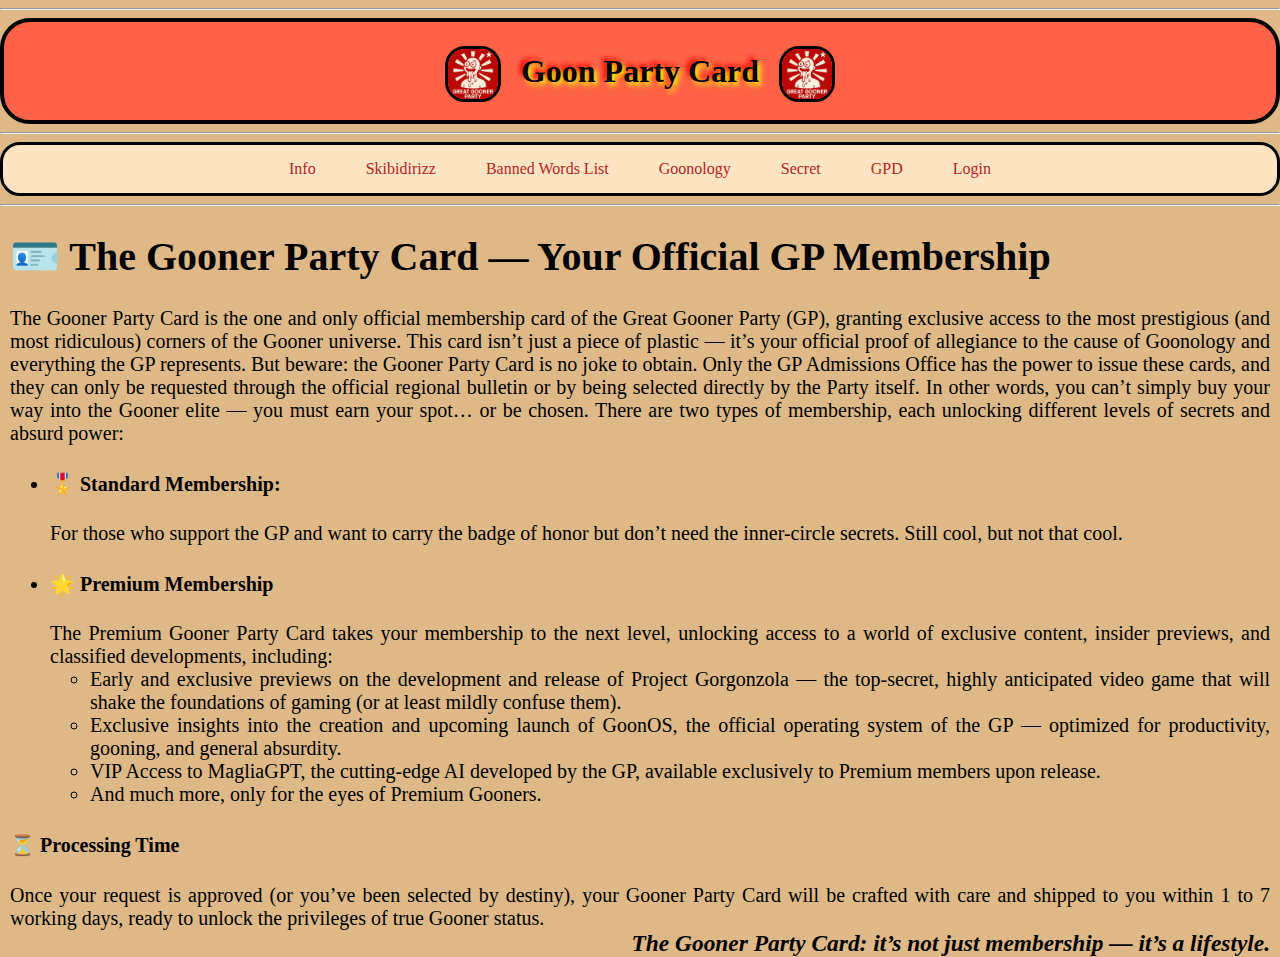
<file: gpd.html>
<!DOCTYPE html>
<html lang="en">
<head>
    <meta charset="UTF-8" />
    
    <title>GPD</title>
    <link rel="stylesheet" href="style.css" />
    <link rel="icon" type="image/png" href="Images/goonerparty.png">
    <script src="script.js"></script>
</head>
<body>
<hr>
    <header id ="head1">
        <div class ="intro"><img src ="Images/goonerparty.png" height = "50" alt = "Logo" id ="logo"></img></div>

        <div class ="intro"><h1 id ="h1" style ="padding-bottom: 10px;">Goon Party Card</h1></div>

        <div class ="intro"><img src ="Images/goonerparty.png" height = "50" alt = "Logo" id ="logo"></img></div>
    </header>

<hr>
    <nav class ="nav_bar">
        <ul>
            <li><a class="link" href = "index.html">Info</a></li>
            <li><a class = "link" href="ski.html">Skibidirizz</a></li>
            <li><a class ="link" href="banned_word_list.html">Banned Words List</a></li>
            <li><a class ="link" href="quotes.html">Goonology</a></li>
            <li><a class ="link" href="timer.html">Secret</a></li>
            <li><a class ="link" href="gpd.html">GPD</a></li>
            <li><a class ="link" href="isc.html">Login</a></li>
        </ul>
    <hr>    
    </nav>
    <div class = "GPD_body">
        <h1>🪪 The Gooner Party Card — Your Official GP Membership</h1>
        <article>
The Gooner Party Card is the one and only official membership card of the Great Gooner Party (GP), granting exclusive access to the most prestigious (and most ridiculous) corners of the Gooner universe. This card isn’t just a piece of plastic — it’s your official proof of allegiance to the cause of Goonology and everything the GP represents.

But beware: the Gooner Party Card is no joke to obtain. Only the GP Admissions Office has the power to issue these cards, and they can only be requested through the official regional bulletin or by being selected directly by the Party itself. In other words, you can’t simply buy your way into the Gooner elite — you must earn your spot… or be chosen.

There are two types of membership, each unlocking different levels of secrets and absurd power:

<ul>
    <li><h4>🎖️ Standard Membership: </h4>
    <article>For those who support the GP and want to carry the badge of honor but don’t need the inner-circle secrets. Still cool, but not that cool.
    </article></li>
    <li><h4>🌟 Premium Membership</h4><article>The Premium Gooner Party Card takes your membership to the next level, unlocking access to a world of exclusive content, insider previews, and classified developments, including:
        <ul><li>Early and exclusive previews on the development and release of Project Gorgonzola — the top-secret, highly anticipated video game that will shake the foundations of gaming (or at least mildly confuse them).</li>
        <li>Exclusive insights into the creation and upcoming launch of GoonOS, the official operating system of the GP — optimized for productivity, gooning, and general absurdity.</li>
        <li>VIP Access to MagliaGPT, the cutting-edge AI developed by the GP, available exclusively to Premium members upon release.</li>
        <li>And much more, only for the eyes of Premium Gooners.</li></ul>
    </article></li>
</ul>

<h4>⏳ Processing Time</h4>

Once your request is approved (or you’ve been selected by destiny), your Gooner Party Card will be crafted with care and shipped to you within 1 to 7 working days, ready to unlock the privileges of true Gooner status.
<h3 id = "GPD_quote">The Gooner Party Card: it’s not just membership — it’s a lifestyle.</h3>
</article>

    </div>


</body> 
</html>
</file>
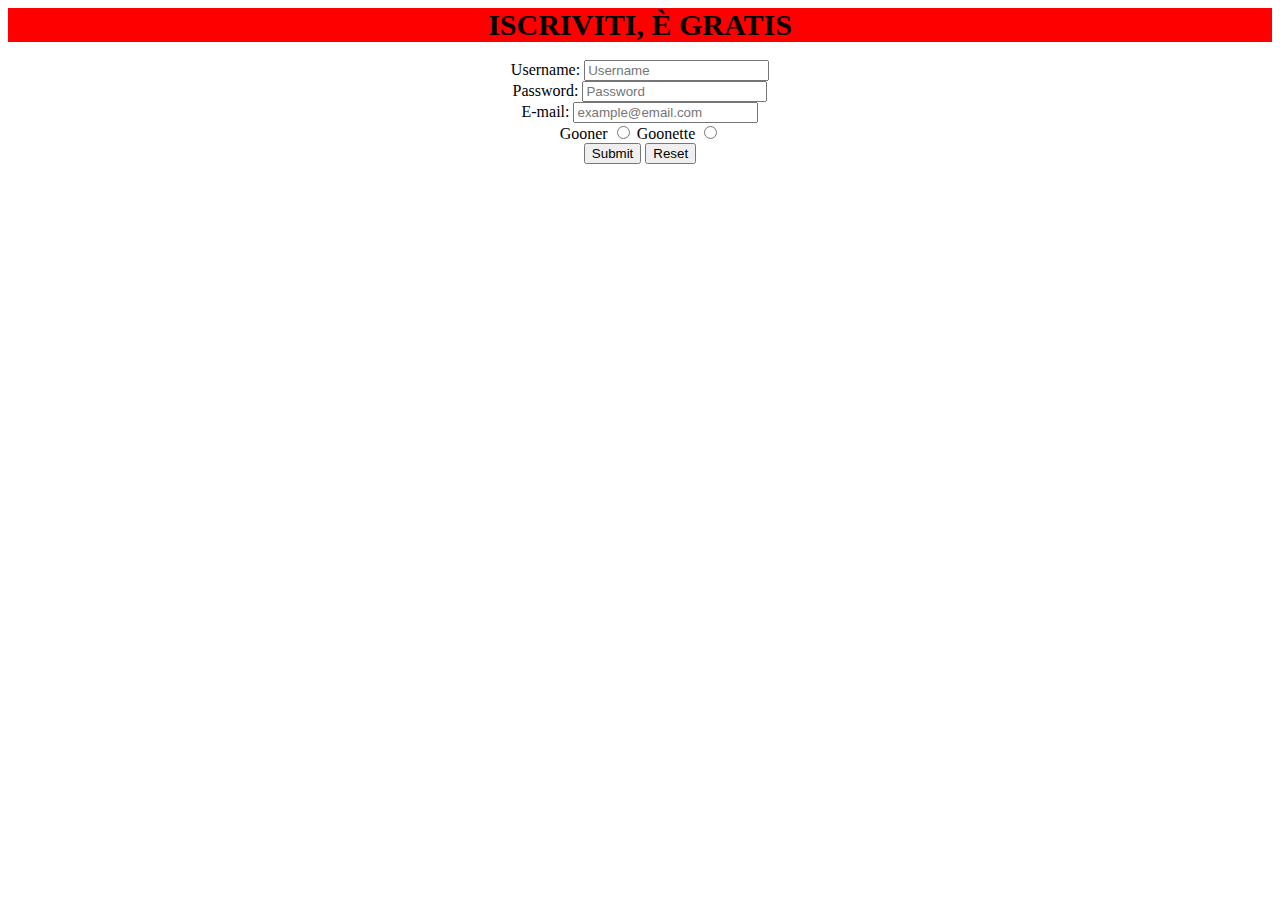
<file: isc.html>
<!DOCTYPE html>
<head>
    <title>!ISCRIVITI!</title>
</head>
    <body>
        <h> <b><div style = "font-size: 30px; background-color: red; border-radius: 2; border-color: black;" align = "center">ISCRIVITI, È GRATIS</div></b></h>

        <br>
        <div align = "center"><form action = "index.php" method = "post">
            <label for = "Username">Username:</label>
            
            <input type = "text" placeholder ="Username" id = "Username" required minlength="6" maxlength="10"> 
            <br>
            <label for = "password">Password:</label>
            <input type = "password" placeholder="Password" required minlength="8">
            <br>
            <label for = "email">E-mail: </label>
            <input type = "email" placeholder="example@email.com" required>
            <br>
            <label for = "Gooner">Gooner</label>
            <input type = "radio" id = "Gooner" value = "Gooner" name = "title">
            <label for = "Goonette">Goonette</label>
            <input type = "radio" id = "Goonette" value = "Goonette" name = "title">
            <br>
            <input type ="submit">
            <input type = "reset">
        </form></div>



    </body>
</file>
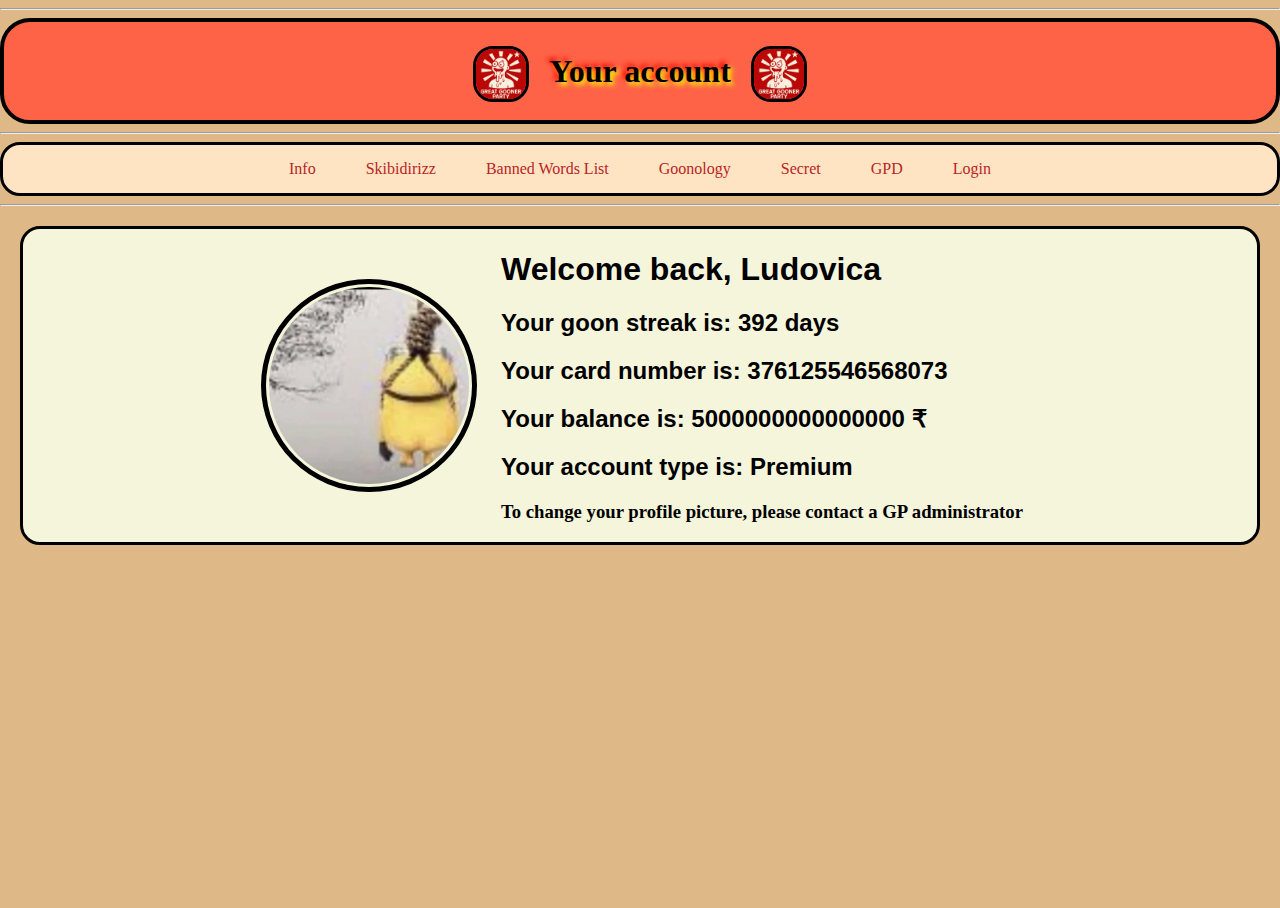
<file: ludo.html>
<!DOCTYPE html>
<html lang="en">
<head>
    <meta charset="UTF-8" />
    
    <title>Your account</title>
    <link rel="stylesheet" href="style.css" />
    <link rel="icon" type="image/png" href="Images/goonerparty.png">
    <script src="script.js"></script>
</head>
<body>
<hr>
    <header id ="head1">
        <div class ="intro"><img src ="Images/goonerparty.png" height = "50" alt = "Logo" id ="logo"></img></div>

        <div class ="intro"><h1 id ="h1" style ="padding-bottom: 10px;">Your account</h1></div>

        <div class ="intro"><img src ="Images/goonerparty.png" height = "50" alt = "Logo" id ="logo"></img></div>
    </header>

<hr>
    <nav class ="nav_bar">
        <ul>
            <li><a class="link" href = "index.html">Info</a></li>
            <li><a class = "link" href="ski.html">Skibidirizz</a></li>
            <li><a class ="link" href="banned_word_list.html">Banned Words List</a></li>
            <li><a class ="link" href="quotes.html">Goonology</a></li>
            <li><a class ="link" href="timer.html">Secret</a></li>
            <li><a class ="link" href="gpd.html">GPD</a></li>
            <li><a class ="link" href="isc.html">Login</a></li>
        </ul>
    <hr>    
    </nav>
    <div class ="login">
        <img id ="pfp"src ="Images/minion.png"></img>

        <div class ="log_info"><h1>Welcome back, Ludovica</h1>
        <h2>Your goon streak is: <span id="dayCounter">Loading... </span> </h2>
        <h2> Your card number is: 376125546568073</h2>
        <h2>Your balance is: 5000000000000000 ₹</h2>
        <h2>Your account type is: Premium</h2>
        <h3>To change your profile picture, please contact a GP administrator</h3></div>
    </div>


</body> <!--NFC passwd: GOON-->
</html>
</file>
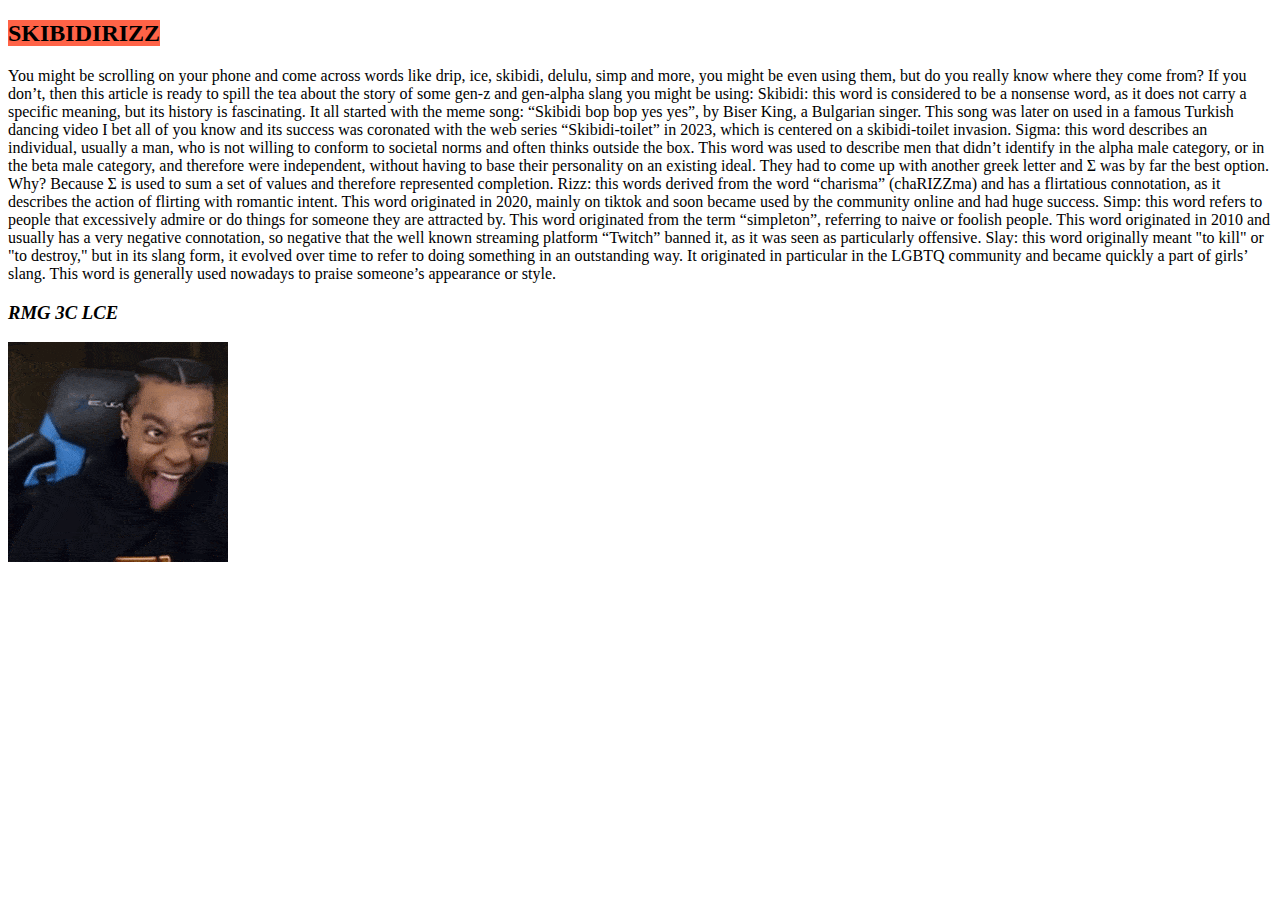
<file: ski.html>
<!DOCTYPE html>
<head>
    <title>Skibidirizz</title>
    <link rel="icon" type="image/png" href="Images/goonerparty.png">
</head>
    <body>


<h2><span style = "background-color: tomato;"> SKIBIDIRIZZ </span></h2>
    <p>
        You might be scrolling on your phone and come across words like drip, ice, skibidi, delulu, simp and more, you might be even using them, but do you really know where they come from? 
If you don’t, then this article is ready to spill the tea about the story of some gen-z and gen-alpha slang you might be using:

Skibidi: this word is considered to be a nonsense word, as it does not carry a specific meaning, but its history is fascinating. It all started with the meme song: “Skibidi bop bop yes yes”, by Biser King, a Bulgarian singer. This song was later on used in a famous Turkish dancing video I bet all of you know and its success was coronated with the web series “Skibidi-toilet” in 2023, which is centered on a skibidi-toilet invasion.

Sigma: this word describes an individual, usually a man, who is not willing to conform to societal norms and often thinks outside the box. This word was used to describe men that didn’t identify in the alpha male category, or in the beta male category, and therefore were independent, without having to base their personality on an existing ideal. They had to come up with another greek letter and Σ was by far the best option. Why? Because Σ is used to sum a set of values and therefore represented completion.

Rizz: this words derived from the word “charisma” (chaRIZZma) and has a flirtatious connotation, as it describes the action of flirting with romantic intent. This word originated in 2020, mainly on tiktok and soon became used by the community online and had huge success.

Simp: this word refers to people that excessively admire or do things for someone they are attracted by. This word originated from the term “simpleton”, referring to naive or foolish people. This word originated in 2010 and usually has a very negative connotation, so negative that the well known streaming platform “Twitch” banned it, as it was seen as particularly offensive. 

Slay: this word originally meant "to kill" or "to destroy," but in its slang form, it evolved over time to refer to doing something in an outstanding way. It originated in particular in the LGBTQ community and became quickly a part of girls’ slang. This word is generally used nowadays to praise someone’s appearance or style. 

    <br>
    </p>
    <h3><i>RMG 3C LCE</i></h3>
    <image src ="Images/flight-flightreacts.gif"> </image>
   </body>





    </body>
</file>
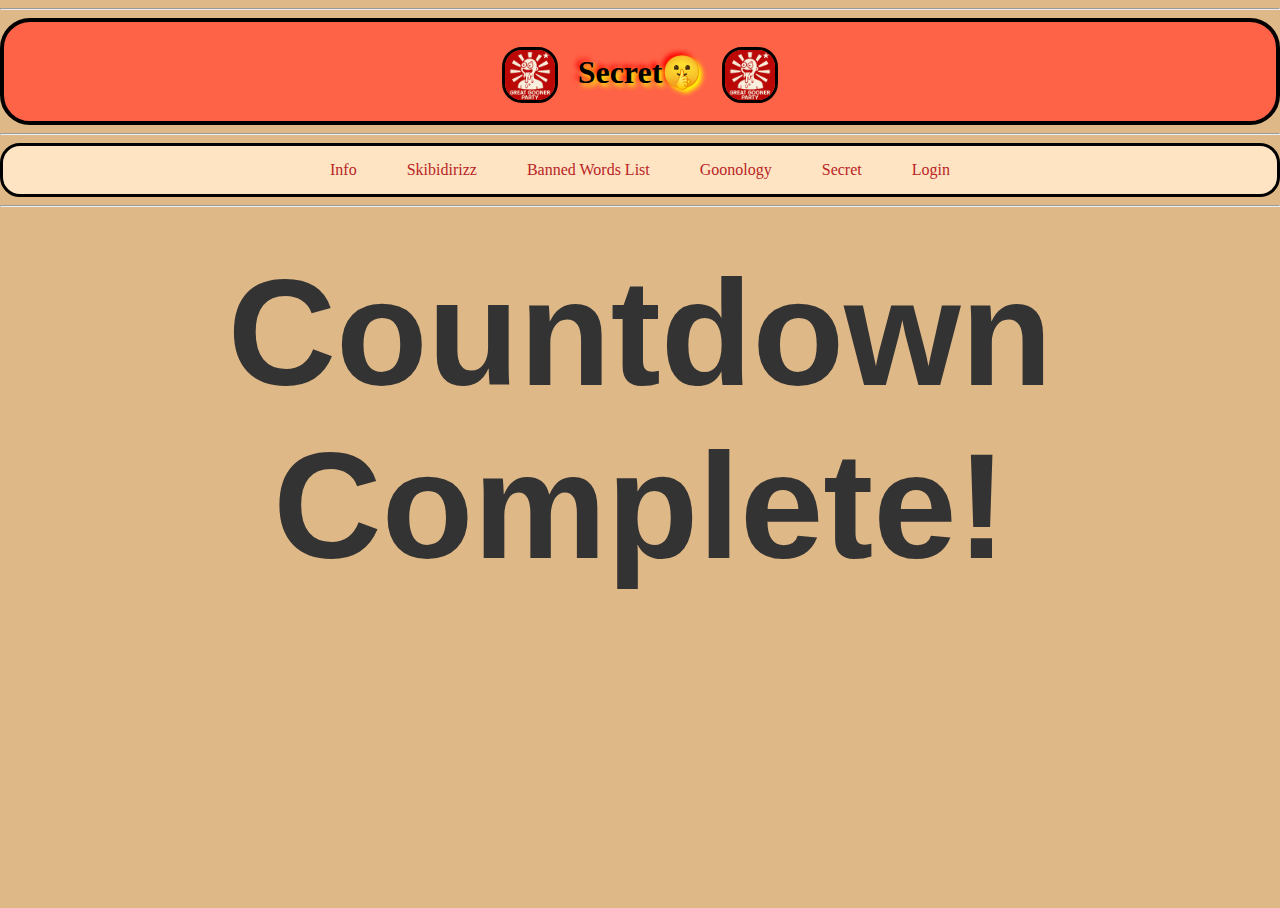
<file: timer.html>
<!DOCTYPE html>
<html lang="en">
<head>
    <meta charset="UTF-8" />
    <title>Timer</title>
    <link rel="stylesheet" href="style.css" />
</head>
<body>
<hr>
    <header id ="head1">
        <div class ="intro"><img src ="Images/goonerparty.png" height = "50" alt = "Logo" id ="logo"></img></div>

        <div class ="intro"><h1 id ="h1" style ="padding-bottom: 10px;">Secret🤫</h1></div>

        <div class ="intro"><img src ="Images/goonerparty.png" height = "50" alt = "Logo" id ="logo"></img></div>
    </header>

<hr>
    <nav class ="nav_bar">
        <ul>
            <li><a class="link" href = "index.html">Info</a></li>
            <li><a class = "link" href="ski.html">Skibidirizz</a></li>
            <li><a class ="link" href="banned_word_list.html">Banned Words List</a></li>
            <li><a class ="link" href="quotes.html">Goonology</a></li>
            <li><a class ="link" href="timer.html">Secret</a></li>
            <li><a class ="link" href="isc.html">Login</a></li>
        </ul>
    <hr>    
    </nav>
<div id="countdown">Loading...</div>

<script src="script.js"></script>
</body>
</html>
</file>
<file: style.css>
body, html {
    height: 100%;
    margin: 0;
    padding: 0;
}

body{
    background-color: burlywood;
}

#li2{
    color: red;
}

#p1{
    text-align: justify;
    font-family: 'Times New Roman', Times, serif;
    font-size: 20px; 
    margin:4px;
}

#head1{

    border: 4px solid black;
    background-color: tomato;
    border-radius: 30px;
    text-shadow: 3px 3px 5px yellow, -3px -3px 5px red;
    align-items: center;
    justify-content: center;
    flex-wrap: wrap;
    gap: 20px;
    display:flex;
}

.intro{
    display: inline-block;
    padding-top: 10px;
    
}

#h1{
    text-align: center;
    margin-bottom: 20px;
}

#h4{
    margin-top: 3px;
    font-family: Impact;
    font-size: 20px;
    font-weight: bold;
    margin-left: 3px;
}

#box1{
    width: 250px;
    box-shadow: 4px 4px 5px black;
    border: 2px solid black;
}

#logo{
    border: 3px solid black;
    border-radius: 20px;
    animation-name: rotateX;
    animation-duration: 1s;

}

.top_bar{
    display: flex;
    border: 4px solid black;
    border-radius: 20px;
    background-color: tomato;
    justify-content:center;
}


#gif1_rizz{
    float: right;
    margin: 4px;
    padding-left:4px;
}

#h2_rizz{
    text-shadow: 3px 3px 5px yellow, -3px -3px 5px red;
    padding-right: 70px;
}

.nav_bar a.link:hover{
    list-style-type: none;
    background-color: rgba(255, 140, 0, 0.769);
}

.nav_bar ul{
    border: 3px solid black;
    border-radius: 20px;
    list-style-type: none;
    background-color: bisque;
    padding: 0px;
    margin: 0px;
    overflow: hidden;
    display: block;
    justify-content: center;
    align-items: center;
    justify-content: center;
    flex-wrap: wrap;
    gap: 20px;
    display:flex;
}

.nav_bar a.link{
    color: rgb(185, 36, 36);
    text-decoration: none;
    padding: 15px;
    display: block;
    text-align: center;
    float: left;
    margin: 0px;
}


@media screen and (max-width:420px){
    header.head1{
        width: 150%;
        
    }
}

/* This is where the animations are stored */
@keyframes rotateX{
    from{transform: rotateX(360deg);}
}

@keyframes rotateY{
    from{transform: rotateY(360deg);}
}

@keyframes colorchange{
    0%{color:red}
    20%{color:yellow}
    40%{color:lime}
    60%{color:cyan}
    80%{color:violet}
    100%{color:rgb(255, 0, 255)}
}

@keyframes move{
    from{transform: translateX(1000%);}
}



  @keyframes randomMove{
    0% {
      transform: translate(0, 0);
    }
    20% {
      transform: translate(200px, 100px);
    }
    40% {
      transform: translate(50px, 300px);
    }
    60% {
      transform: translate(400px, 200px);
    }
    80% {
      transform: translate(150px, 400px);
    }
    100% {
      transform: translate(0, 0);
    }

}


@keyframes premium{
    0%{border-color: red;}
    20%{border-color: lime;}
    40%{border-color: yellow;}
    60%{border-color: rgb(255, 55, 255);}
    80%{border-color: rgb(0, 145, 255);}
    100%{border-color: rgb(255, 98, 0);}
}


/* End of this is where the animations are stored */

#about_us{
    text-align: justify;
    padding:10px;
    font-style: "Times New Roman";
}

#head2{
    padding:10px;
    text-align: center;
    background-color: blanchedalmond;
    display: block;
    border: 3px solid black;
    border-radius: 20px;
    margin: auto;
    width:fit-content;
}
#about_us{
    font-size: 25px;
}
#goo_img{
    width: 150px;
    float: right;
    margin: 4px;
    padding: 4px;
}

#BWL_header {
    display: flex;
    align-items: center;
    justify-content: center;
    gap: 20px; 
    text-align: center;
    margin: auto;
    border: 3px solid black;
    border-radius: 20px;
    background-color: teal;
    font-weight: bolder;
    padding: 5px;
}

#BWL_title{
    color: brown;
}

#barrier{
    height: 50px;
    animation-name: rotateY; 
    animation-duration: 2s;
    animation-iteration-count: infinite;
}

#BWL{
    font-size: 50px;
    border: 3px solid black;
    border-radius: 20px;
    text-align: center;
    align-items: center;
    justify-content: center;
    margin-top: 50px;
    background-color: azure;
    list-style-type:none;
    
}


#login{
    display: flex;
    justify-content: center;
    align-items: center;
    min-height: 100vh;
    background-color: linear-gradient(to right, tomato, blanchedalmond);
    color: rgb(0, 0, 0);


}

.container{
    margin: 0 15px;
}

.form_box{
    width: 100%;
    max-width: 450px;
    padding: 20px;
    background-color: whitesmoke;
    border-radius: 20px;
    box-shadow: 0 0 10px black;
    border: 3px solid black;
    display: none;
}


.form_box.active{
    display: block;
}

.logh{
    font-size: 34px;
    text-align: center;
    margin-bottom: 20px;
    font-family: Impact, Haettenschweiler, 'Arial Narrow Bold', sans-serif;
}

.log_in,
.gender{
    width: 100%;
    padding: 12px;
    background-color: tomato;
    border-radius: 6px;
    outline: none;
    border: none;
    font-size:16px;
    color:rgb(255, 238, 0) ;
    margin-bottom: 20px;
    box-sizing: border-box;
}


#log_in_button{
    width: 100%;
    padding: 12px;
    background-color: cornflowerblue;
    border: 3px solid black;
    border-radius: 20px;
    cursor: pointer;
    font-weight: 500;
    transition: 0.5s;
    font-size: 20px;
}


#log_in_button:hover{
    background-color: rgba(29, 71, 148, 0.706);
}

.no_acc{
    font-size: 16px;
    text-align: center;
    margin-bottom: 10px;
}

.no_acc a{
     color: rgb(172, 5, 5);
     text-decoration: none;
}

.no_acc a:hover{
    text-decoration: underline;
    animation-name: colorchange;
    animation-duration: 1s;
    animation-iteration-count: infinite;
    font-size: 20px;
}




.goon_videos {
    width: 200px;
    border: 3px solid black;
    border-radius: 20px;
    float:left;
    margin:5px;

}

#second_goon_video {

    width: 200px;
    border: 3px solid black;
    border-radius: 20px;
    float:right;
    margin:5px;
    margin-bottom:0px;

}

#par{

    text-align: justify;
    margin: 4px;
}

.goon_sec a{
    float: right;
    font-size: 15px;
    margin-top: 0px;
    display: block;

}

#countdown {
    position: relative;
    z-index: 1;
    font-size: 150px;
    font-weight: bold;
    text-align: center;
    margin-top: 40px;
    color: #333;
    font-family: Arial, sans-serif;
    animation-name: colorchange;
    animation-duration: 1.5s;
    animation-iteration-count: infinite;
}


#cat{
    animation-name: rotateY;
    animation-duration: 1s;
    animation-iteration-count: infinite;
}


.memes {
    position: absolute;
    top: 0;
    left: 0;
    width: 100vw;
    height: 100vh;
    pointer-events: none; /* so you can still click buttons/links below */
    z-index: 2;
}

.meme {
    position: absolute;
    width: 120px;
    height: auto;
    margin: 0;
    border-radius: 10px;
    transition: left 0.7s, top 0.7s;
    pointer-events: auto; /* allow interaction if you want */
}

#pfp{
    border: 5px solid black;
    border-radius: 50%;
    width: 200px;
    animation-name: premium;
    animation-duration: 1.5s;
    animation-iteration-count: infinite;
    padding: 3px;
    margin: 4px;
}

.login{
    
    margin:20px;
    display: block;
    justify-content: center;
    align-items: center;
    justify-content: center;
    flex-wrap: wrap;
    gap: 20px;
    display:flex;
    border: 3px solid black;
    background-color: beige;
    border-radius: 20px;
}

.log_info h1{
    font-family: Impact, Haettenschweiler, 'Arial Narrow Bold', sans-serif;
    animation-name: colorchange;
    animation-duration: 1.5s;
    animation-iteration-count: infinite;
}

.log_info h2{
    font-family: 'Franklin Gothic Medium', 'Arial Narrow', Arial, sans-serif;
}


.GPD_body{
    margin: 10px;
    text-align: justify;
    font-size: 20px;

}

#GPD_quote{
    font-style: italic;
    float: right;
}
</file>
